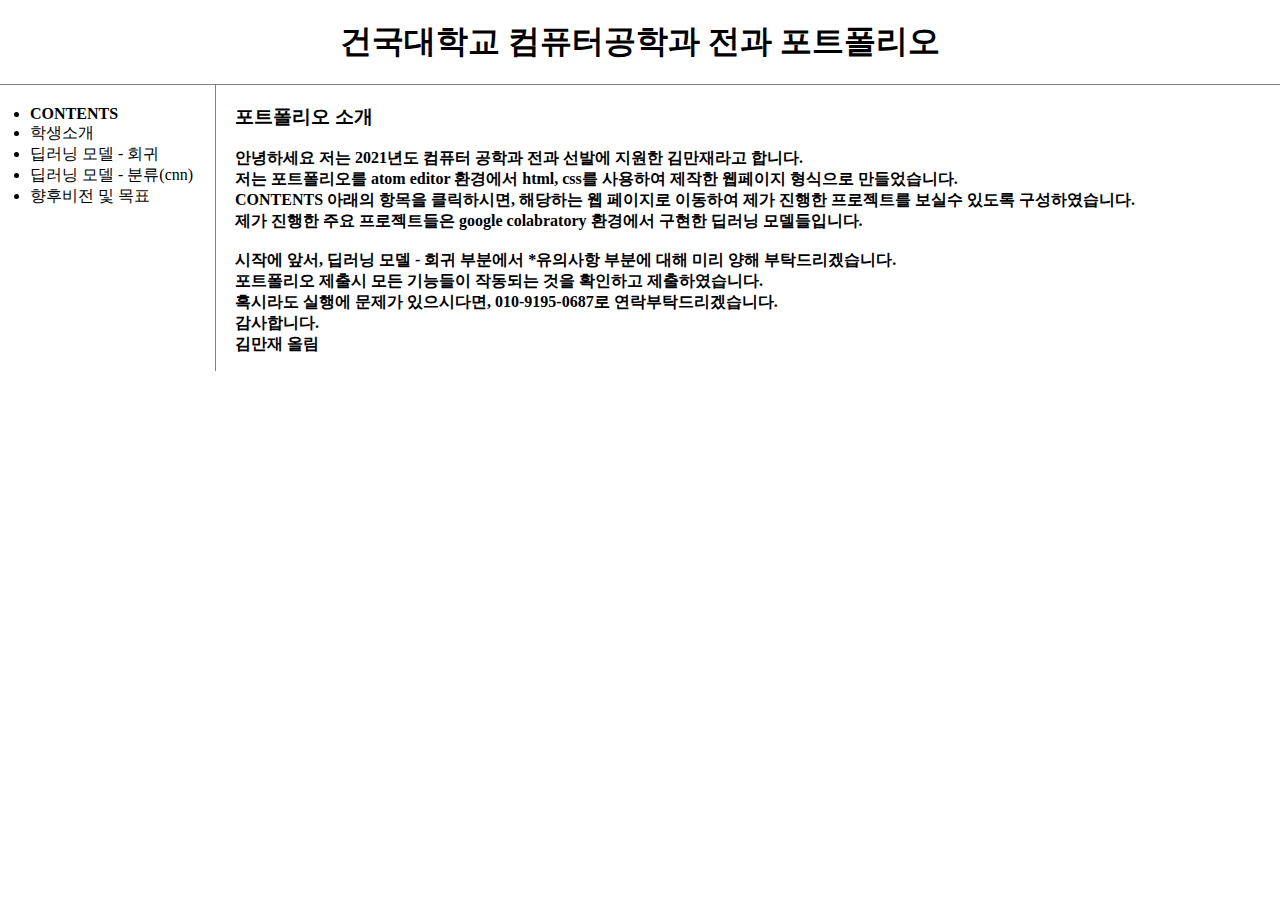
<file: index.html>
<!doctype html>
<html>
<head>
  <title>202010375.김만재.포트폴리오</title>
  <meta charset="utf-8">
  <link rel="stylesheet" href = "style.css">
</head>

<body>
<h1><a href = "index.html" title="홈으로 이동">건국대학교 컴퓨터공학과 전과 포트폴리오</a></h1>

<div id="grid">
  <ul>
    <li> <strong>CONTENTS</strong></li>
    <li><a href = "1.html" target="_blank"title="content1로 이동" >학생소개</a></li>
    <li><a href = "2.html" target="_blank" title="content3로 이동" >딥러닝 모델 - 회귀</a></li>
    <li><a href = "3.html" target="_blank" title="content4로 이동" >딥러닝 모델 - 분류(cnn)</a></li>
    <li><a href = "4.html" target="_blank" title="content5로 이동" >향후비전 및 목표</a></li>
  </ul>

 <div>
   <h3>포트폴리오 소개</h3>
   <p><strong>안녕하세요 저는 2021년도 컴퓨터 공학과 전과 선발에 지원한 김만재라고 합니다.<br>
저는 포트폴리오를 atom editor 환경에서 html, css를 사용하여 제작한 웹페이지 형식으로 만들었습니다.
<br>CONTENTS 아래의 항목을 클릭하시면, 해당하는 웹 페이지로 이동하여 제가 진행한 프로젝트를 보실수 있도록 구성하였습니다.
<br>제가 진행한 주요 프로젝트들은 google colabratory 환경에서 구현한 딥러닝 모델들입니다.<br><br>
시작에 앞서, 딥러닝 모델 - 회귀 부분에서 *유의사항 부분에 대해 미리 양해 부탁드리겠습니다.<br>
포트폴리오 제출시 모든 기능들이 작동되는 것을 확인하고 제출하였습니다.<br>
혹시라도 실행에 문제가 있으시다면, 010-9195-0687로 연락부탁드리겠습니다.<br>
감사합니다. <br>
김만재 올림</strong> </p>
 </div>
</div>

</body>
</html>
</file>
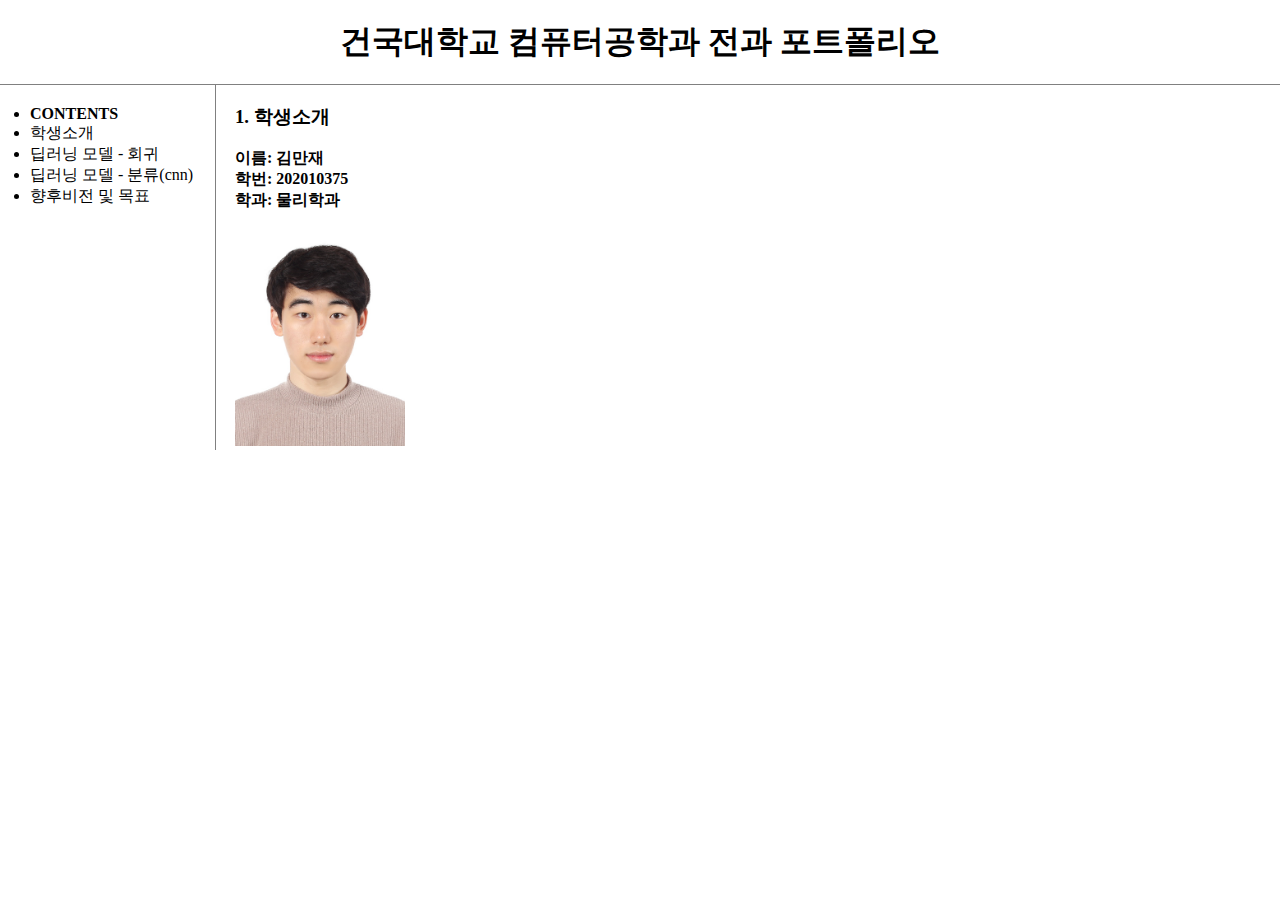
<file: 1.html>
<!doctype html>
<html>
<head>
  <title>학생소개</title>
  <meta charset="utf-8">
  <link rel="stylesheet" href = "style.css">
</head>

<body>
  <h1><a href = "index.html" title="홈으로 이동">건국대학교 컴퓨터공학과 전과 포트폴리오</a></h1>


<div id="grid">
  <ul>
    <li> <strong>CONTENTS</strong></li>
    <li><a href = "1.html" target="_blank"title="content1로 이동" >학생소개</a></li>
    <li><a href = "2.html" target="_blank" title="content3로 이동" >딥러닝 모델 - 회귀</a></li>
    <li><a href = "3.html" target="_blank" title="content4로 이동" >딥러닝 모델 - 분류(cnn)</a></li>
    <li><a href = "4.html" target="_blank" title="content5로 이동" >향후비전 및 목표</a></li>
  </ul>

 <div>
   <strong><h3>1. 학생소개</h3>
   <p>이름: 김만재<br>
     학번: 202010375<br>
     학과: 물리학과</strong>
   </p>
   <img src="picture.jpg" width="170px">
 </div>
</div>

</body>
</html>
</file>
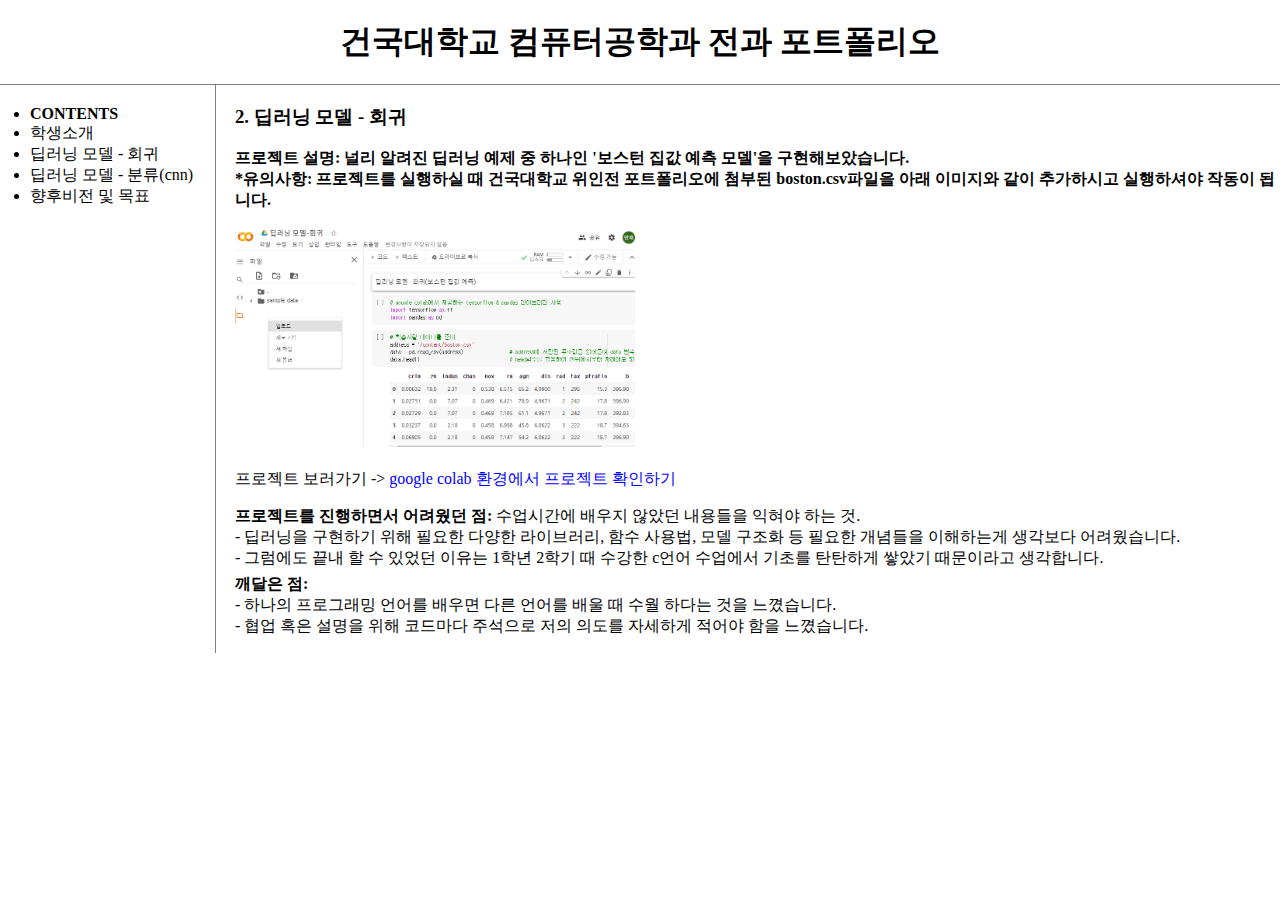
<file: 2.html>
<!doctype html>
<html>
<head>
  <title>딥러닝 모델 - 회귀</title>
  <meta charset="utf-8">
  <link rel="stylesheet" href = "style.css">
</head>

<body>
  <h1><a href = "index.html" title="홈으로 이동">건국대학교 컴퓨터공학과 전과 포트폴리오</a></h1>


<div id="grid">
  <ul>
    <li> <strong>CONTENTS</strong></li>
    <li><a href = "1.html" target="_blank"title="content1로 이동" >학생소개</a></li>
    <li><a href = "2.html" target="_blank" title="content3로 이동" >딥러닝 모델 - 회귀</a></li>
    <li><a href = "3.html" target="_blank" title="content4로 이동" >딥러닝 모델 - 분류(cnn)</a></li>
    <li><a href = "4.html" target="_blank" title="content5로 이동" >향후비전 및 목표</a></li>
  </ul>

  <div>
    <h3>2. 딥러닝 모델 - 회귀</h3>
    <p><strong>프로젝트 설명: 널리 알려진 딥러닝 예제 중 하나인 '보스턴 집값 예측 모델'을 구현해보았습니다. <br>
    *유의사항: 프로젝트를 실행하실 때 건국대학교 위인전 포트폴리오에 첨부된 boston.csv파일을 아래 이미지와 같이 추가하시고 실행하셔야 작동이 됩니다.</strong><p/>
    <img src="data_set.PNG" width="400px"><br><br>

     프로젝트 보러가기 -> <a style ="color:blue" href = "https://colab.research.google.com/drive/1FGKAxZ7uNPMWg12vdoye2ZXYOg1zQ0Ks?usp=sharing"
     target="_blank"title="cnn_mnist">google colab 환경에서 프로젝트 확인하기 </a>


   </p><strong>프로젝트를 진행하면서 어려웠던 점:</strong> 수업시간에 배우지 않았던 내용들을 익혀야 하는 것.<br>
 - 딥러닝을 구현하기 위해 필요한 다양한 라이브러리, 함수 사용법, 모델 구조화 등 필요한 개념들을 이해하는게 생각보다 어려웠습니다.<br>
 - 그럼에도 끝내 할 수 있었던 이유는 1학년 2학기 때 수강한 c언어 수업에서 기초를 탄탄하게 쌓았기 때문이라고 생각합니다.
 <p style="margin-top:5px;"><strong>깨달은 점:</strong><br> - 하나의 프로그래밍 언어를 배우면 다른 언어를 배울 때 수월 하다는 것을 느꼈습니다.<br>
    - 협업 혹은 설명을 위해 코드마다 주석으로 저의 의도를 자세하게 적어야 함을 느꼈습니다. </p>
  </div>
 </div>

</body>
</html>
</file>
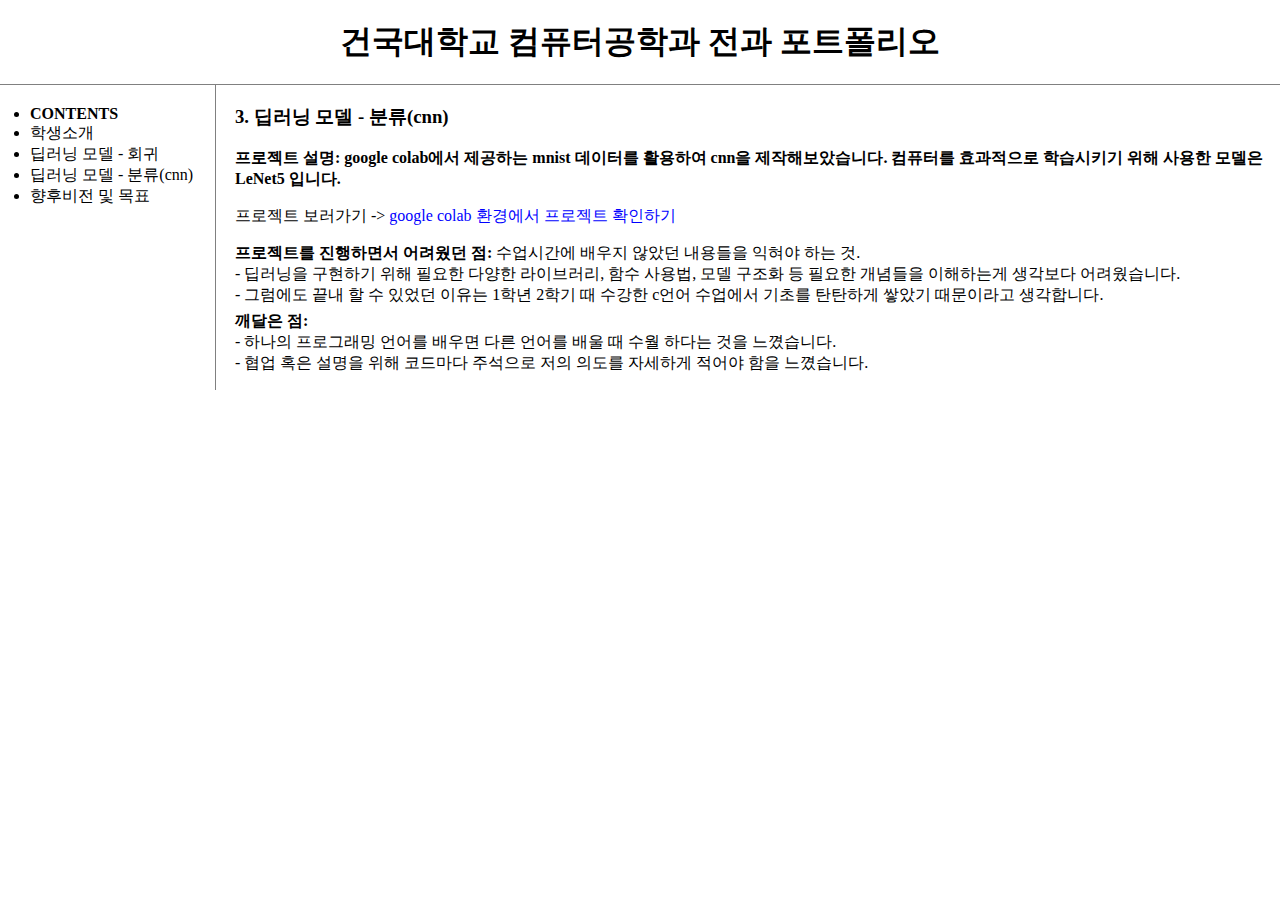
<file: 3.html>
<!doctype html>
<html>
<head>
  <title>딥러닝 모델 - 분류(cnn)</title>
  <meta charset="utf-8">
  <link rel="stylesheet" href = "style.css">
</head>

<body>
  <h1><a href = "index.html" title="홈으로 이동">건국대학교 컴퓨터공학과 전과 포트폴리오</a></h1>


<div id="grid">
  <ul>
    <li> <strong>CONTENTS</strong></li>
    <li><a href = "1.html" target="_blank"title="content1로 이동" >학생소개</a></li>
    <li><a href = "2.html" target="_blank" title="content3로 이동" >딥러닝 모델 - 회귀</a></li>
    <li><a href = "3.html" target="_blank" title="content4로 이동" >딥러닝 모델 - 분류(cnn)</a></li>
    <li><a href = "4.html" target="_blank" title="content5로 이동" >향후비전 및 목표</a></li>
  </ul>

 <div>
   <h3>3. 딥러닝 모델 - 분류(cnn)</h3>
   <p><strong>프로젝트 설명: google colab에서 제공하는 mnist 데이터를 활용하여 cnn을 제작해보았습니다.
    컴퓨터를 효과적으로 학습시키기 위해 사용한 모델은 LeNet5 입니다. </strong><p/>
    프로젝트 보러가기 -> <a style ="color:blue" href = "https://colab.research.google.com/drive/1E0x7Y2TgetxcslEn9Bd0x4KYe9FCt0w3?usp=sharing"
    target="_blank"title="cnn_mnist">google colab 환경에서 프로젝트 확인하기 </a>


  </p><strong>프로젝트를 진행하면서 어려웠던 점:</strong> 수업시간에 배우지 않았던 내용들을 익혀야 하는 것.<br>
- 딥러닝을 구현하기 위해 필요한 다양한 라이브러리, 함수 사용법, 모델 구조화 등 필요한 개념들을 이해하는게 생각보다 어려웠습니다.<br>
- 그럼에도 끝내 할 수 있었던 이유는 1학년 2학기 때 수강한 c언어 수업에서 기초를 탄탄하게 쌓았기 때문이라고 생각합니다.
<p style="margin-top:5px;"><strong>깨달은 점:</strong><br> - 하나의 프로그래밍 언어를 배우면 다른 언어를 배울 때 수월 하다는 것을 느꼈습니다.<br>
   - 협업 혹은 설명을 위해 코드마다 주석으로 저의 의도를 자세하게 적어야 함을 느꼈습니다. </p>
 </div>
</div>

</body>
</html>
</file>
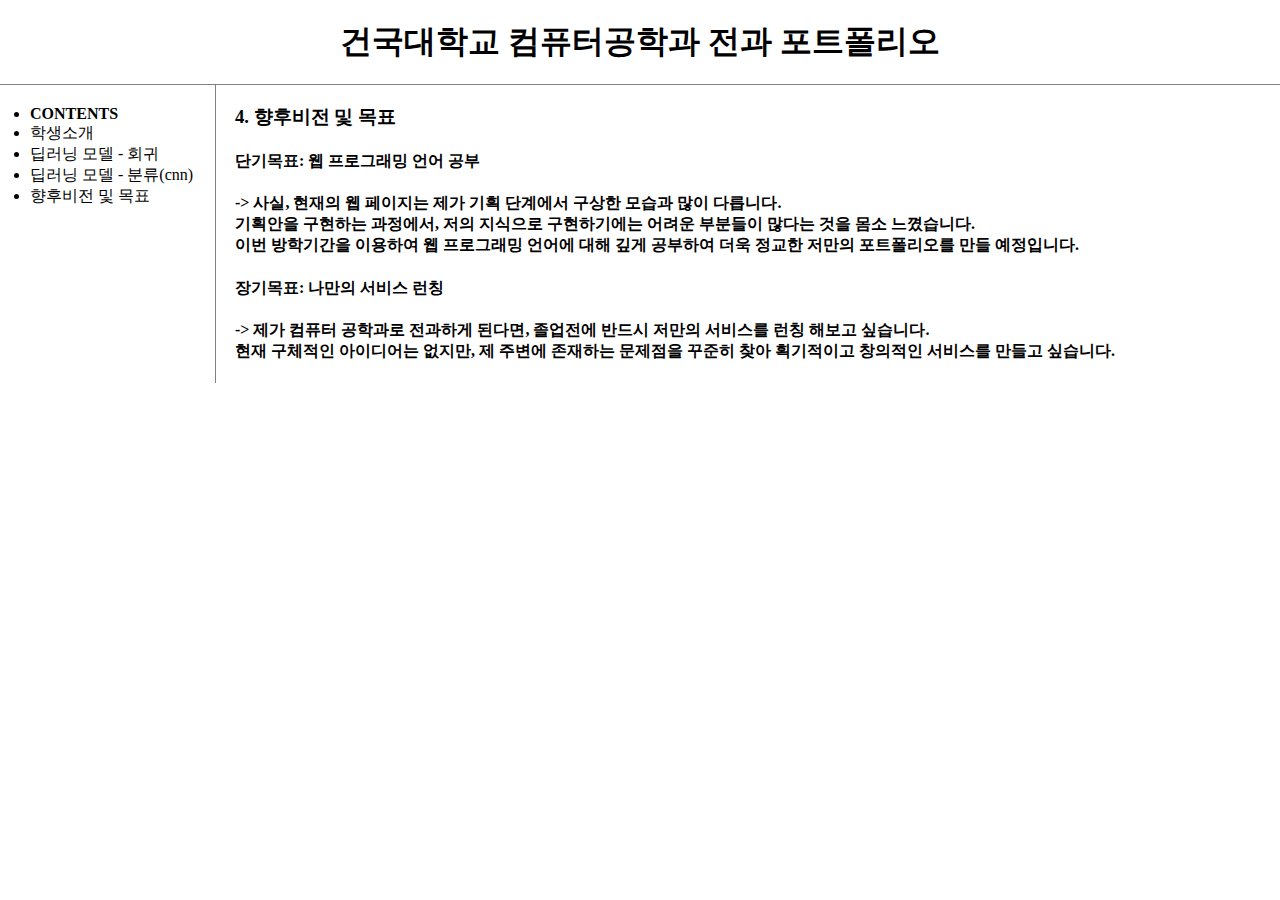
<file: 4.html>
<!doctype html>
<html>
<head>
  <title>향후비전 및 진로계획</title>
  <meta charset="utf-8">
  <link rel="stylesheet" href = "style.css">
</head>

<body>
  <h1><a href = "index.html" title="홈으로 이동">건국대학교 컴퓨터공학과 전과 포트폴리오</a></h1>


<div id="grid">
  <ul>
    <li> <strong>CONTENTS</strong></li>
    <li><a href = "1.html" target="_blank"title="content1로 이동" >학생소개</a></li>
    <li><a href = "2.html" target="_blank" title="content3로 이동" >딥러닝 모델 - 회귀</a></li>
    <li><a href = "3.html" target="_blank" title="content4로 이동" >딥러닝 모델 - 분류(cnn)</a></li>
    <li><a href = "4.html" target="_blank" title="content5로 이동" >향후비전 및 목표</a></li>
  </ul>

 <div>
   <h3>4. 향후비전 및 목표</h3>
   <h4>단기목표: 웹 프로그래밍 언어 공부<h4>
  <p > -> 사실, 현재의 웹 페이지는 제가 기획 단계에서 구상한 모습과 많이 다릅니다.<br>
  기획안을 구현하는 과정에서, 저의 지식으로 구현하기에는 어려운 부분들이 많다는 것을 몸소 느꼈습니다.<br>
  이번 방학기간을 이용하여 웹 프로그래밍 언어에 대해  깊게 공부하여 더욱 정교한 저만의 포트폴리오를 만들 예정입니다.</p>

  <h4>장기목표: 나만의 서비스 런칭<h4>
  <p> -> 제가 컴퓨터 공학과로 전과하게 된다면, 졸업전에 반드시 저만의 서비스를 런칭 해보고 싶습니다.<br>
현재 구체적인 아이디어는 없지만, 제 주변에 존재하는 문제점을 꾸준히 찾아 획기적이고 창의적인 서비스를 만들고 싶습니다.</p>

 </div>
</div>

</body>
</html>
</file>
<file: style.css>
body{
  margin:0;
}
  a{
    color:black;
    text-decoration:none;
  }
  h1{
    text-align: center;
    border-bottom:1px solid gray;
    padding:20px;
    margin:0;
  }

  ul{
    border-right:1px solid gray;
    width:180px;
    margin:0;
    padding:20px;
    padding-left:30px;
    padding-right:5px;
  }

  #grid{
    display:grid;
    grid-template-columns: 235px 1fr;
  }
</file>
